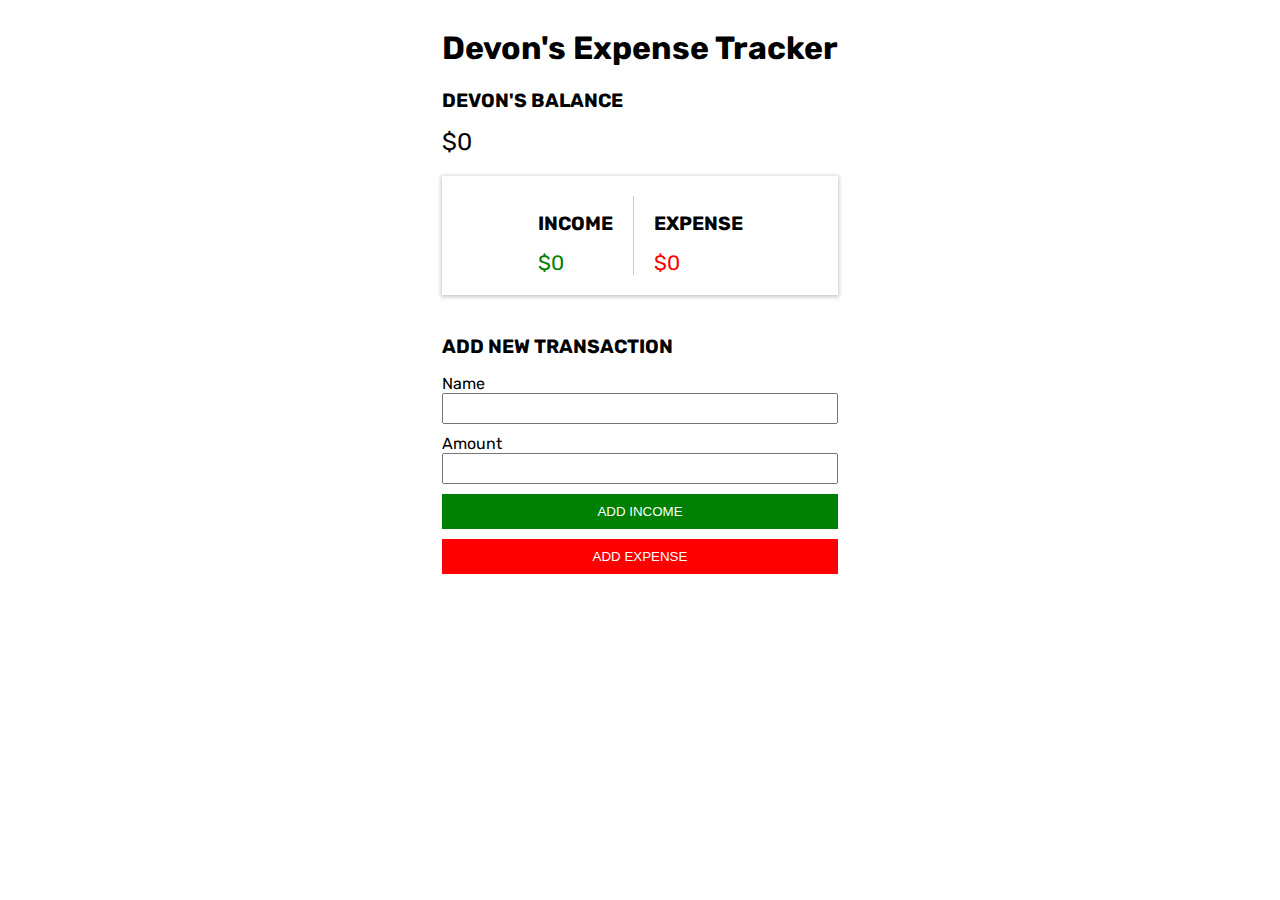
<file: Expense Tracker (Coppied)/index.html>
<!DOCTYPE html>
<html lang="en">
<head>
    <meta charset="UTF-8">
    <meta http-equiv="X-UA-Compatible" content="IE=edge">
    <meta name="viewport" content="width=device-width, initial-scale=1.0">
    <title>Expense Tracker</title>
    <link href="https://fonts.googleapis.com/css2?family=Poppins:wght@200&family=Rubik&display=swap" rel="stylesheet">
    <link rel = "stylesheet" href = "style.css">
</head>
<body>
    <div class = "app">
            <h1>Devon's Expense Tracker</h1>

            <div class = "balance-container">
                <h2>Devon's BALANCE</h2>
                <div id = "balance">$0</div>
            </div>

                <div class = "cashflow-container">
                    <div class = "income-container">
                        <h2>INCOME</h2>
                        <div id = "income">$0</div>
                    </div>
                    <div class = "expense-container">
                        <h2>EXPENSE</h2>
                        <div id = "expense">$0</div>
                    </div>
                </div>

            <div class = "transaction-container">
                <h2 id = "th">Naps</h2>
                <ul id = "transaction">
                </ul>
            </div>

            <div class = "form-container">
                <h2 >ADD NEW TRANSACTION</h2>
                <form onsubmit="return false;" autocomplete="off">
                    <label for="name">Name</label>
                    <input type = "text" id = "name"> 
                    <label for="amount">Amount</label>                    
                    <input type ="number" id = "amount">
                    <button id = "incomeBtn">ADD INCOME</button>
                    <button id = "expenseBtn">ADD EXPENSE</button>
                    </form>
            </div>
        </div>
    </div>
     <script src="./app.js"></script>
</body>
</html>
</file>
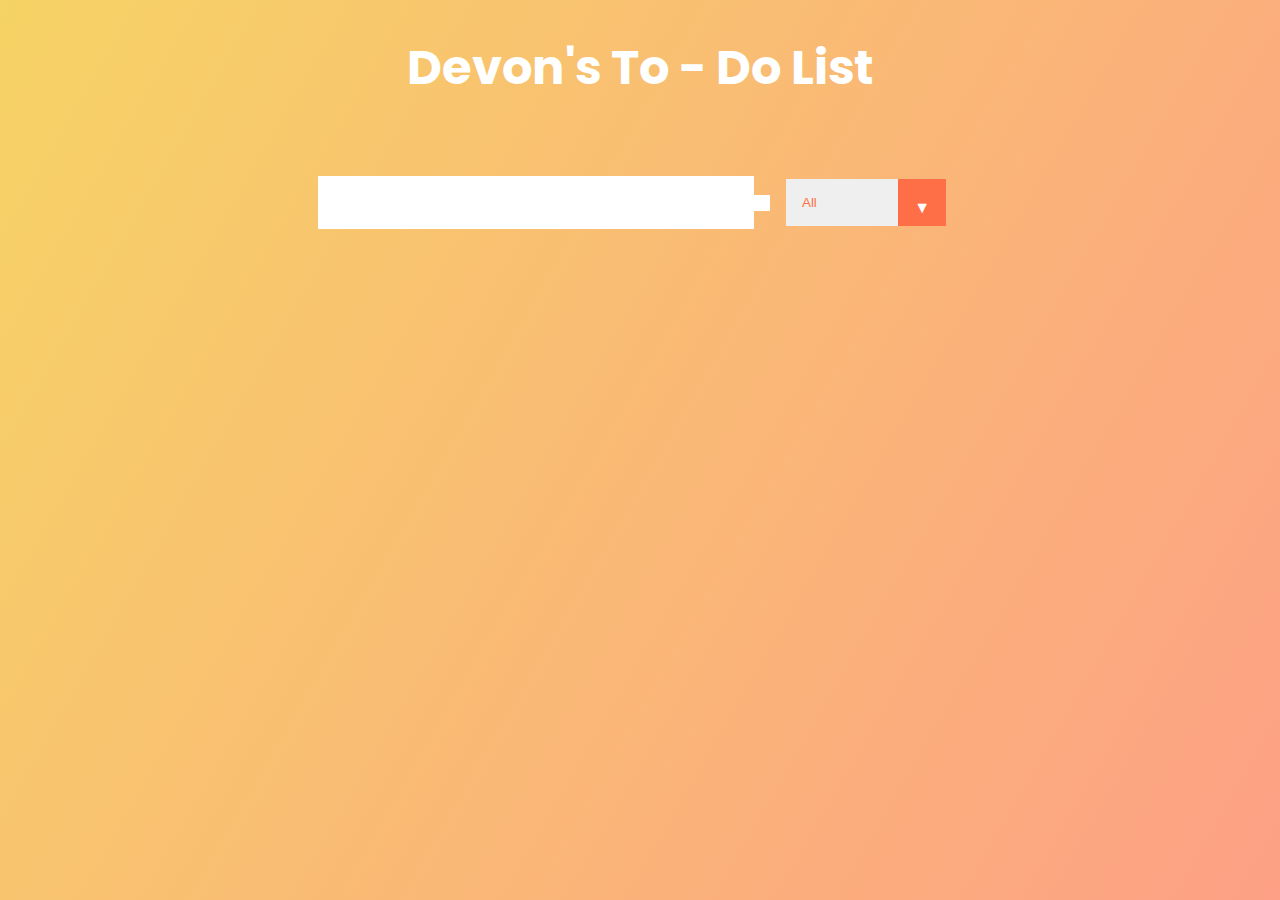
<file: To-Do List (Coppied)/index.html>
<!DOCTYPE html>
<html lang="en">

<head>
    <meta charset="UTF-8">
    <meta http-equiv="X-UA-Compatible" content="IE=edge">
    <meta name="viewport" content="width=device-width, initial-scale=1.0">
    <link href="https://fonts.googleapis.com/css2?family=Poppins:wght@200&display=swap" rel="stylesheet">
    <link rel="stylesheet" href="https://cdnjs.cloudflare.com/ajax/libs/font-awesome/6.0.0-beta3/css/all.min.css"
        integrity="sha512-Fo3rlrZj/k7ujTnHg4CGR2D7kSs0v4LLanw2qksYuRlEzO+tcaEPQogQ0KaoGN26/zrn20ImR1DfuLWnOo7aBA=="
        crossorigin="anonymous" referrerpolicy="no-referrer" />
    <link rel="stylesheet" href="style.css">
    <title>Todo List</title>
</head>
<body>
    <header>
        <h1> Devon's To - Do List</h1>
    </header>
    <form>
        <input type="text" class="todo-input" />
        <button class="todo-button" type="submit">
            <i class="fas fa-plus-square"></i>
        </button>
        <div class="select">
            <select name="todos" class="filter-todo">
                <option value="all">All</option>
                <option value="completed">Completed</option>
                <option value="uncompleted">Uncompleted</option>
            </select>
        </div>
    </form>
    <div class="todo-container">
        <ul class="todo-list"></ul>
    </div>
    <script src="./app.js"></script>
</body>

</html>
</file>
<file: Expense Tracker (Coppied)/style.css>
:root {
    --box-shadow: 0px 1px 4px 1px rgba(199,199,199,1);
    --income:green;
    --expense:red;
}

body {
    font-family: 'Rubik', 'sans-serif';
    display: flex;
    flex-direction: column;
    justify-content: center;
    align-items: center; 
}

.app h1 {
    text-align: center;
}

h2 {
    font-size: 1.2rem;
    text-transform: uppercase;
}

.balance-container {
    font-size: 1.5em;
}

.cashflow-container {
    display: flex;
    box-shadow: var(--box-shadow);
    align-items: center;
    justify-content: center;
    padding-bottom: 20px;
    padding-top: 20px;
    margin-top: 20px;
}

.income-container {
    border-right: 1px solid #cccccc;
    padding-right: 20px;
}

.expense-container {
    padding-left: 20px;
}

#income, #expense {
    font-size: 1.3em;
}

#income {
    color: var(--income)
}

#expense {
    color: var(--expense);
}

.transaction-container {
    margin-top: 40px;
}

#transaction {
    list-style: none;
    margin: 0;
    padding: 0;
}

#transaction li{
    display: flex;
    flex-direction:row;
    justify-content:space-between;
    padding: 10px;
    margin-bottom: 10px;
    box-shadow: var(--box-shadow);
}

#transaction li span{
    display:inline-block;
    color:white;
    padding: 5px;
    border-radius: 3px;
}

#transaction li .income-amt{
    background-color: var(--income);
}

#transaction li .expense-amt{
    background-color: var(--expense);
}

#transaction li button{
    padding: 5px 10px 5px 10px;
}

.form-container {
    margin-top: 40px;
}

.form-container form{
    display: flex;
    flex-direction: column;
}

.form-countainer form label {
    padding-bottom: 10px;
}

.form-container form input{
    height: 25px;
    margin-bottom: 10px;
}

.form-container form button{
    border:none;
    padding: 10px;
    margin-bottom: 10px;
    font: size 1.2em;
    text-transform: uppercase;
    color:white;
}

#incomeBtn {
    background-color: var(--income);
}

#expenseBtn {
    background-color: var(--expense);
}
</file>
<file: To-Do List (Coppied)/style.css>
* {
    margin: 0;
    padding: 0;
    box-sizing: border-box;
}

body{
    background-image: linear-gradient(120deg,#f6d365,#fda085);
    font-family: "Poppins", sans-serif;
    min-height: 100vh;
}

header {
    font-size: 1.5rem;
    color: white;
}

header, form {
    min-height: 15vh;
    display: flex;
    justify-content: center;
    align-items: center;
}

form input, form button {
    padding: .5rem;
    font-size: 2rem;
    border: none;
    background: white;
}

form button {
    color: #ff6f47;
    background: white;
    cursor: pointer;
    transition: all .3s ease;
}

form button:hover {
    background: #ff6f47;
    color: white;
}

.todo-container{
    display: flex;
    justify-content: center;
    align-items: center;
}

.todo-list {
    min-width: 30%;
    list-style: none;
}

.todo {
    margin: .5rem;
    background: white;
    color: black;
    font-size: 1.5rem;
    display: flex;
    justify-content: space-between;
    align-items: center;
    transition: all .5s ease;
}

.todo li{
    flex: 1;
}

.trash-btn, 
.complete-btn {
    background: #ff6f47;
    color: white;
    border: none;
    padding: 1rem;
    cursor: pointer;
    font-size: 1rem;
}

.complete-btn {
    background: green;
}

.todo-item {
    padding: 0rem .5rem;
}

.fa-trash,
.fa-check {
    pointer-events: none;
}

.completed{
    text-decoration: line-through;
    opacity: 50%;
}

.fall {
    transform: translateY(8rem) rotateZ(20deg);
    opacity: 0;
}

select {
    -webkit-appearance: none;
    -moz-appearance: none;
    appearance: none;
    border: none;
    outline: none;
}

.select {
    margin: 1rem;
    position: relative;
    overflow: hidden;
}

select {
    color: #ff6f47;
    width: 10rem;
    cursor: pointer;
    padding: 1rem;
}

.select::after {
    content: "\25BC";
    color:white; 
    position: absolute;
    background: #ff6f47;
    top: 0;
    right: 0;
    padding: 1rem;
    pointer-events: none;
    transition: all .3s ease;
}

.select:hover::after {
    background: white;
    color: #ff6f47;
}
</file>
